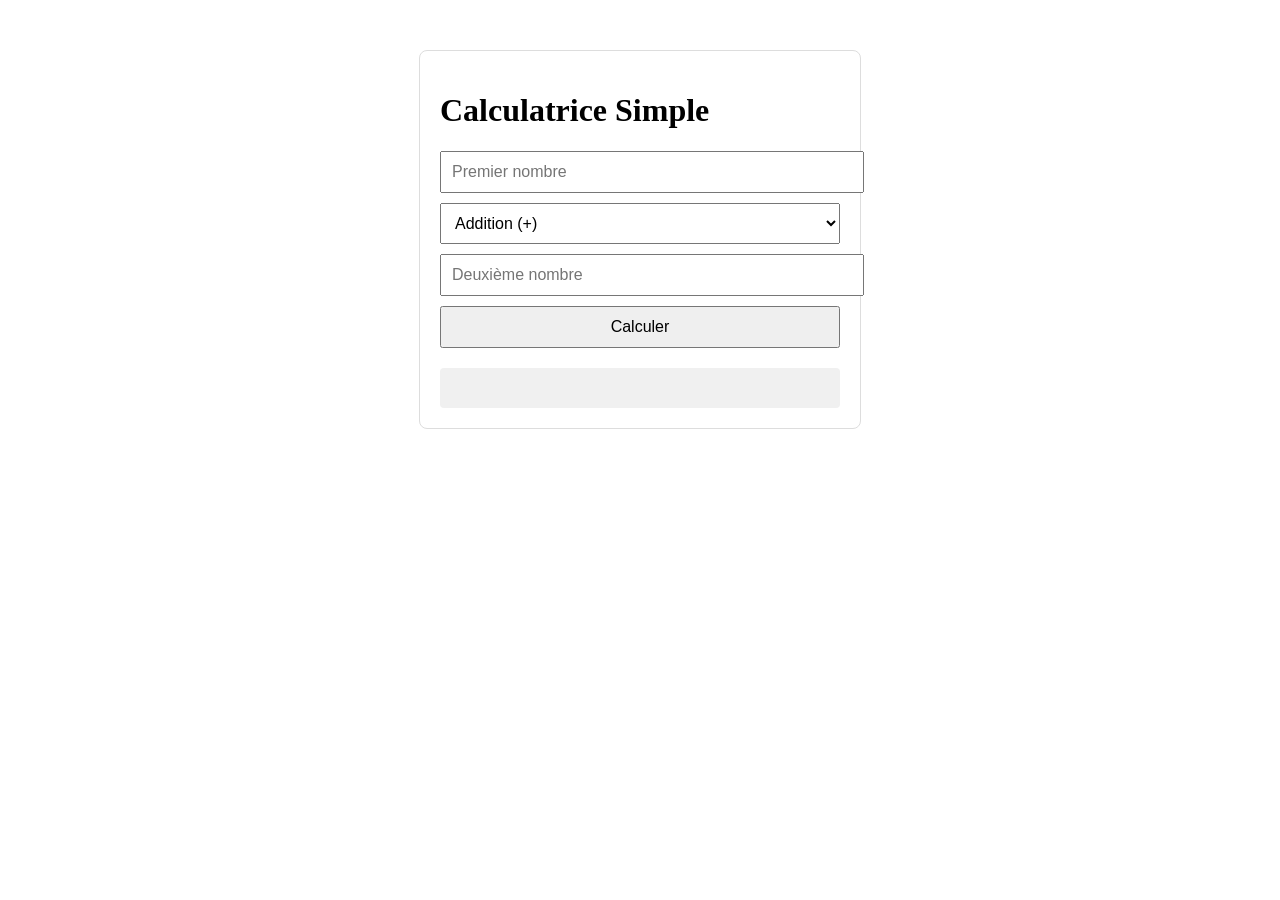
<file: src/index.html>
<!DOCTYPE html>
<html lang="fr">
<head>
    <meta charset="UTF-8">
    <meta name="viewport" content="width=device-width, initial-scale=1.0">
    <title>Calculatrice Simple</title>
    <link rel="stylesheet" href="style.css">
</head>
<body>
    <div class="container">
        <h1>Calculatrice Simple</h1>
        <form id="calculator">
            <input type="number" id="num1" placeholder="Premier nombre" required>
            <select id="operation">
                <option value="add">Addition (+)</option>
                <option value="subtract">Soustraction (-)</option>
                <option value="multiply">Multiplication (×)</option>
                <option value="divide">Division (÷)</option>
            </select>
            <input type="number" id="num2" placeholder="Deuxième nombre" required>
            <button type="submit" id="calculate">Calculer</button>
        </form>
        <div id="result"></div>
    </div>
    <script src="script.js"></script>
</body>
</html>
</file>
<file: src/style.css>
.container {
    max-width: 400px;
    margin: 50px auto;
    padding: 20px;
    border: 1px solid #ddd;
    border-radius: 8px;
}

input, select, button {
    display: block;
    width: 100%;
    margin: 10px 0;
    padding: 10px;
    font-size: 16px;
}

#result {
    margin-top: 20px;
    padding: 10px;
    background-color: #f0f0f0;
    border-radius: 4px;
    min-height: 20px;
}
</file>
